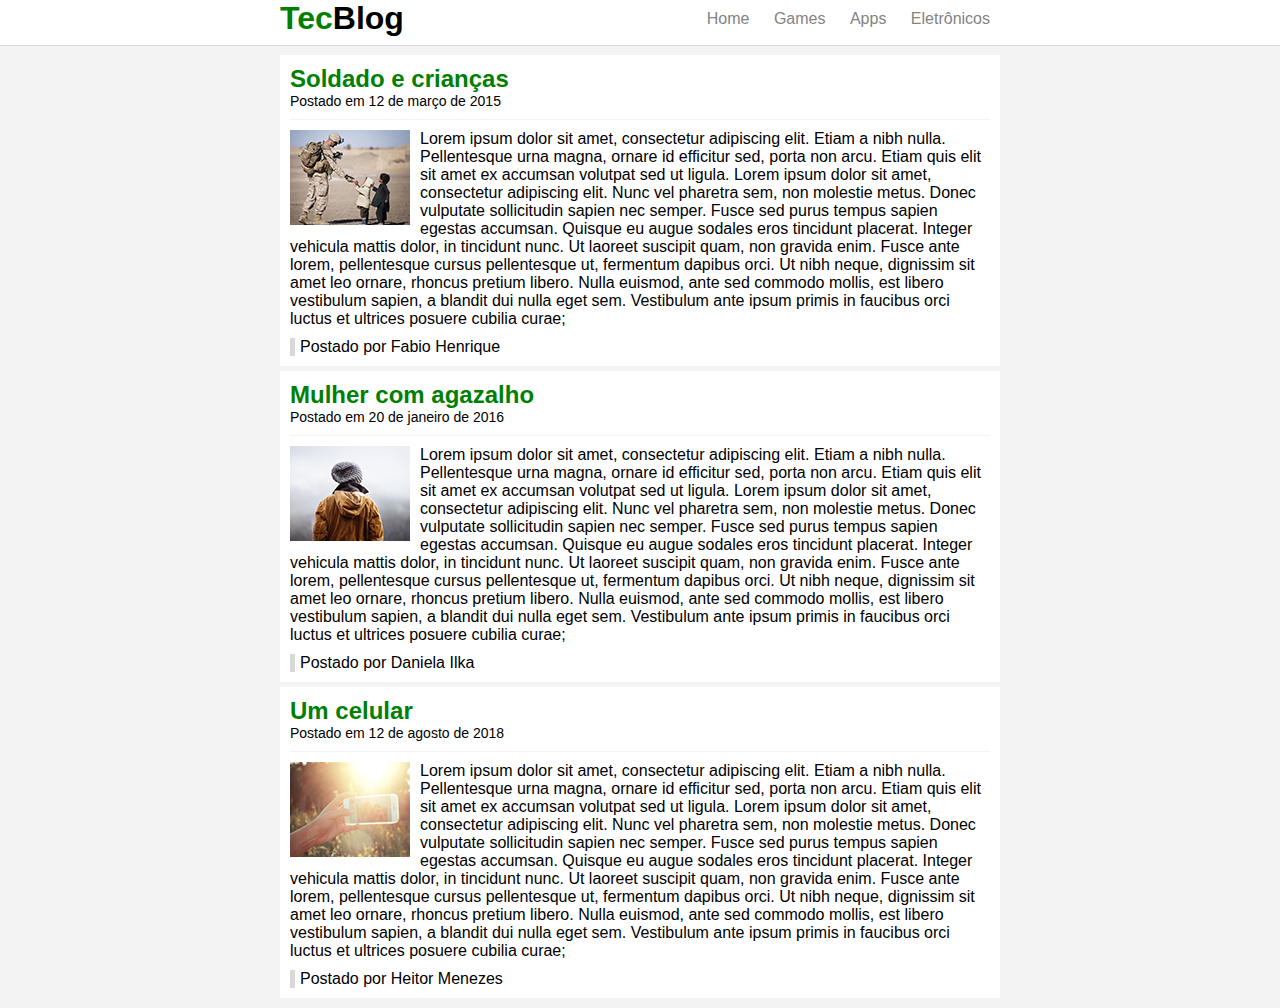
<file: index.html>
<!DOCTYPE html>
<html lang="pt-br">
<head>
    <meta charset="UTF-8">
    <meta http-equiv="X-UA-Compatible" content="IE=edge">
    <meta name="viewport" content="width=device-width, initial-scale=1.0">
    <link rel="stylesheet" type="text/css" href="css/estilo.css">
    <title>TecBlog</title>
</head>
<body>
    <div id="navegacao">
        <div id="area">
            <h1 id="logo"><span class="verde">Tec</span>Blog</h1>
            <div id="menu">
                <a href="index.html">Home</a>
                <a href="games.html">Games</a>
                <a href="apps.html">Apps</a>
                <a href="eletronicos.html">Eletrônicos</a>
            </div>
        </div>
    </div>
    <div id="area-principal">
        <div id="postagem">
            <h2>Soldado e crianças</h2>
            <span class="data-postagem">Postado em 12 de março de 2015</span>
            <img class="img-postagem" src="img/imagem1.png" alt="Primeira imagem">
            <p>
                Lorem ipsum dolor sit amet, consectetur adipiscing elit. 
                Etiam a nibh nulla. Pellentesque urna magna, ornare id efficitur 
                sed, porta non arcu. Etiam quis elit sit amet ex accumsan volutpat 
                sed ut ligula. Lorem ipsum dolor sit amet, consectetur adipiscing elit. 
                Nunc vel pharetra sem, non molestie metus. Donec vulputate sollicitudin 
                sapien nec semper. Fusce sed purus tempus sapien egestas accumsan. Quisque 
                eu augue sodales eros tincidunt placerat. Integer vehicula mattis dolor, 
                in tincidunt nunc. Ut laoreet suscipit quam, non gravida enim. Fusce ante 
                lorem, pellentesque cursus pellentesque ut, fermentum dapibus orci. Ut nibh 
                neque, dignissim sit amet leo ornare, rhoncus pretium libero. Nulla euismod, 
                ante sed commodo mollis, est libero vestibulum sapien, a blandit dui nulla eget sem. 
                Vestibulum ante ipsum primis in faucibus orci luctus et ultrices posuere cubilia curae;
            </p>
            <span class="postado">
                Postado por Fabio Henrique
            </span>
        </div>

        <div id="postagem">
            <h2>Mulher com agazalho</h2>
            <span class="data-postagem">Postado em 20 de janeiro de 2016</span>
            <img class="img-postagem" src="img/imagem2.png" alt="Primeira imagem">
            <p>
                Lorem ipsum dolor sit amet, consectetur adipiscing elit. 
                Etiam a nibh nulla. Pellentesque urna magna, ornare id efficitur 
                sed, porta non arcu. Etiam quis elit sit amet ex accumsan volutpat 
                sed ut ligula. Lorem ipsum dolor sit amet, consectetur adipiscing elit. 
                Nunc vel pharetra sem, non molestie metus. Donec vulputate sollicitudin 
                sapien nec semper. Fusce sed purus tempus sapien egestas accumsan. Quisque 
                eu augue sodales eros tincidunt placerat. Integer vehicula mattis dolor, 
                in tincidunt nunc. Ut laoreet suscipit quam, non gravida enim. Fusce ante 
                lorem, pellentesque cursus pellentesque ut, fermentum dapibus orci. Ut nibh 
                neque, dignissim sit amet leo ornare, rhoncus pretium libero. Nulla euismod, 
                ante sed commodo mollis, est libero vestibulum sapien, a blandit dui nulla eget sem. 
                Vestibulum ante ipsum primis in faucibus orci luctus et ultrices posuere cubilia curae;
            </p>
            <span class="postado">
                Postado por Daniela Ilka
            </span>
        </div>

        <div id="postagem">
            <h2>Um celular</h2>
            <span class="data-postagem">Postado em 12 de agosto de 2018</span>
            <img class="img-postagem" src="img/imagem5.png" alt="Primeira imagem">
            <p>
                Lorem ipsum dolor sit amet, consectetur adipiscing elit. 
                Etiam a nibh nulla. Pellentesque urna magna, ornare id efficitur 
                sed, porta non arcu. Etiam quis elit sit amet ex accumsan volutpat 
                sed ut ligula. Lorem ipsum dolor sit amet, consectetur adipiscing elit. 
                Nunc vel pharetra sem, non molestie metus. Donec vulputate sollicitudin 
                sapien nec semper. Fusce sed purus tempus sapien egestas accumsan. Quisque 
                eu augue sodales eros tincidunt placerat. Integer vehicula mattis dolor, 
                in tincidunt nunc. Ut laoreet suscipit quam, non gravida enim. Fusce ante 
                lorem, pellentesque cursus pellentesque ut, fermentum dapibus orci. Ut nibh 
                neque, dignissim sit amet leo ornare, rhoncus pretium libero. Nulla euismod, 
                ante sed commodo mollis, est libero vestibulum sapien, a blandit dui nulla eget sem. 
                Vestibulum ante ipsum primis in faucibus orci luctus et ultrices posuere cubilia curae;
            </p>
            <span class="postado">
                Postado por Heitor Menezes
            </span>
        </div>

    </div>
    
</body>
</html>
</file>
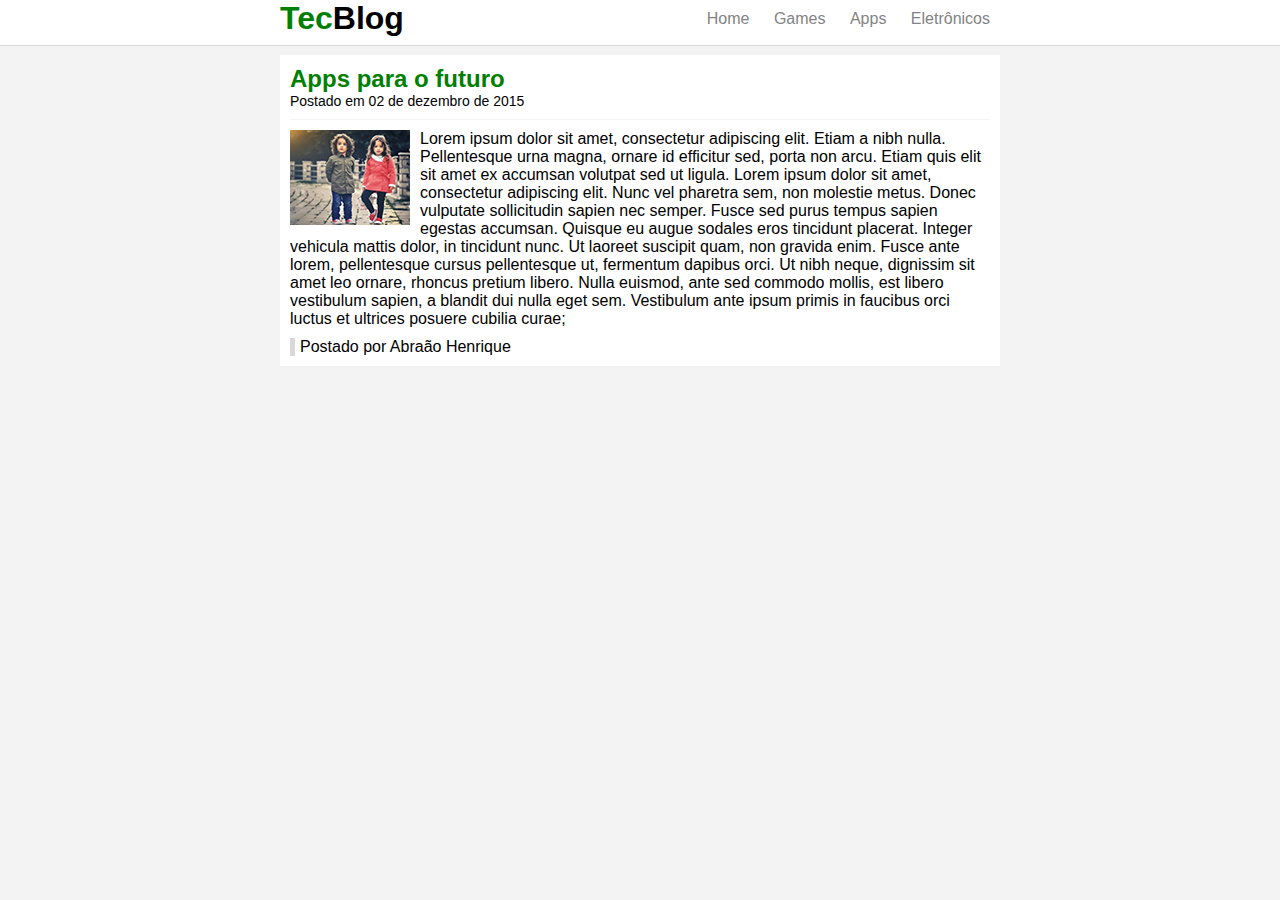
<file: apps.html>
<!DOCTYPE html>
<html lang="pt-br">
<head>
    <meta charset="UTF-8">
    <meta http-equiv="X-UA-Compatible" content="IE=edge">
    <meta name="viewport" content="width=device-width, initial-scale=1.0">
    <link rel="stylesheet" type="text/css" href="css/estilo.css">
    <title>TecBlog</title>
</head>
<body>
    <div id="navegacao">
        <div id="area">
            <h1 id="logo"><span class="verde">Tec</span>Blog</h1>
            <div id="menu">
                <a href="index.html">Home</a>
                <a href="games.html">Games</a>
                <a href="apps.html">Apps</a>
                <a href="eletronicos.html">Eletrônicos</a>
            </div>
        </div>
    </div>
    <div id="area-principal">
        <div id="postagem">
            <h2>Apps para o futuro</h2>
            <span class="data-postagem">Postado em 02 de dezembro de 2015</span>
            <img class="img-postagem" src="img/imagem4.png" alt="Primeira imagem">
            <p>
                Lorem ipsum dolor sit amet, consectetur adipiscing elit. 
                Etiam a nibh nulla. Pellentesque urna magna, ornare id efficitur 
                sed, porta non arcu. Etiam quis elit sit amet ex accumsan volutpat 
                sed ut ligula. Lorem ipsum dolor sit amet, consectetur adipiscing elit. 
                Nunc vel pharetra sem, non molestie metus. Donec vulputate sollicitudin 
                sapien nec semper. Fusce sed purus tempus sapien egestas accumsan. Quisque 
                eu augue sodales eros tincidunt placerat. Integer vehicula mattis dolor, 
                in tincidunt nunc. Ut laoreet suscipit quam, non gravida enim. Fusce ante 
                lorem, pellentesque cursus pellentesque ut, fermentum dapibus orci. Ut nibh 
                neque, dignissim sit amet leo ornare, rhoncus pretium libero. Nulla euismod, 
                ante sed commodo mollis, est libero vestibulum sapien, a blandit dui nulla eget sem. 
                Vestibulum ante ipsum primis in faucibus orci luctus et ultrices posuere cubilia curae;
            </p>
            <span class="postado">
                Postado por Abraão Henrique
            </span>
        </div>
    </div>
    
</body>
</html>
</file>
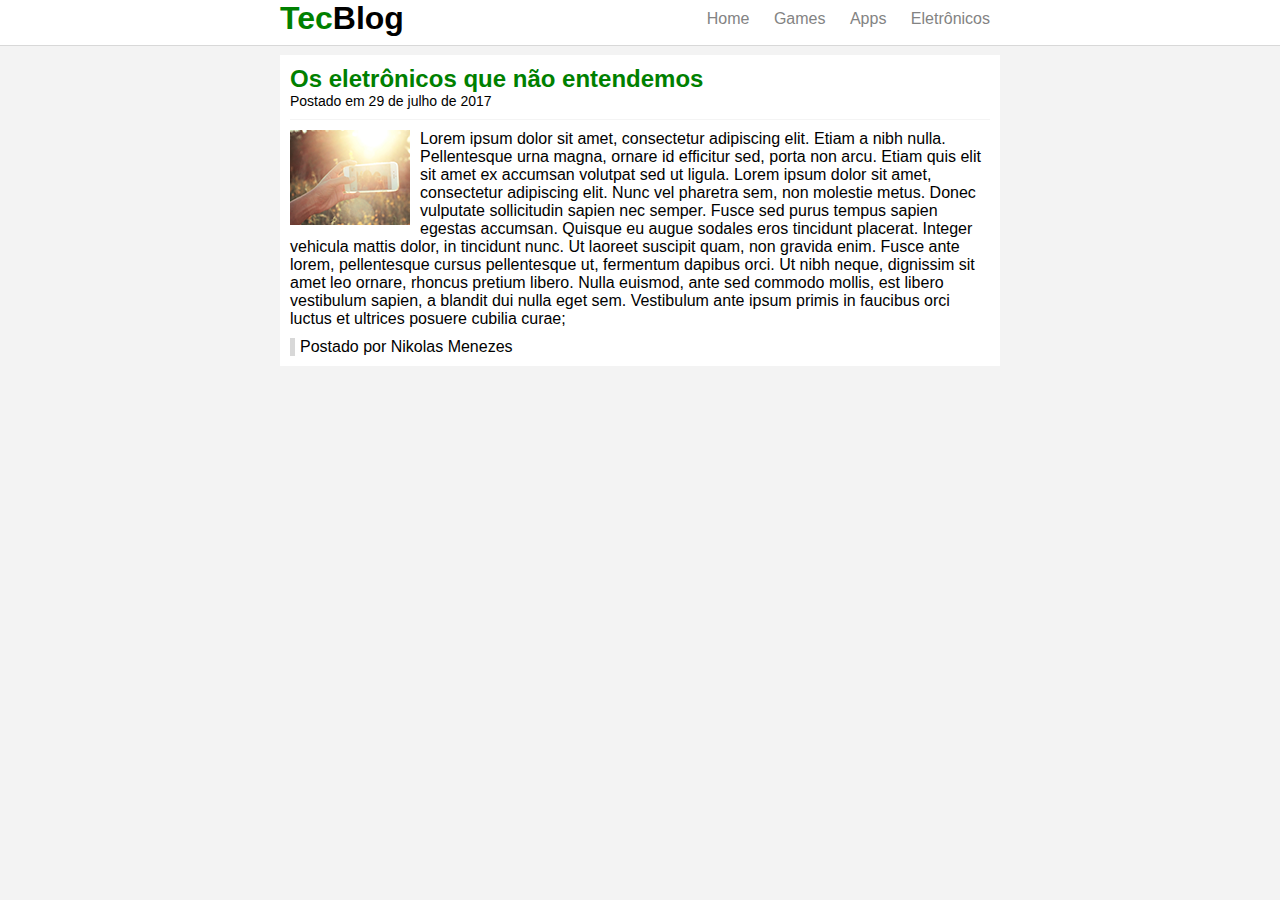
<file: eletronicos.html>
<!DOCTYPE html>
<html lang="pt-br">
<head>
    <meta charset="UTF-8">
    <meta http-equiv="X-UA-Compatible" content="IE=edge">
    <meta name="viewport" content="width=device-width, initial-scale=1.0">
    <link rel="stylesheet" type="text/css" href="css/estilo.css">
    <title>TecBlog</title>
</head>
<body>
    <div id="navegacao">
        <div id="area">
            <h1 id="logo"><span class="verde">Tec</span>Blog</h1>
            <div id="menu">
                <a href="index.html">Home</a>
                <a href="games.html">Games</a>
                <a href="apps.html">Apps</a>
                <a href="eletronicos.html">Eletrônicos</a>
            </div>
        </div>
    </div>
    <div id="area-principal">
        <div id="postagem">
            <h2>Os eletrônicos que não entendemos</h2>
            <span class="data-postagem">Postado em 29 de julho de 2017</span>
            <img class="img-postagem" src="img/imagem5.png" alt="Primeira imagem">
            <p>
                Lorem ipsum dolor sit amet, consectetur adipiscing elit. 
                Etiam a nibh nulla. Pellentesque urna magna, ornare id efficitur 
                sed, porta non arcu. Etiam quis elit sit amet ex accumsan volutpat 
                sed ut ligula. Lorem ipsum dolor sit amet, consectetur adipiscing elit. 
                Nunc vel pharetra sem, non molestie metus. Donec vulputate sollicitudin 
                sapien nec semper. Fusce sed purus tempus sapien egestas accumsan. Quisque 
                eu augue sodales eros tincidunt placerat. Integer vehicula mattis dolor, 
                in tincidunt nunc. Ut laoreet suscipit quam, non gravida enim. Fusce ante 
                lorem, pellentesque cursus pellentesque ut, fermentum dapibus orci. Ut nibh 
                neque, dignissim sit amet leo ornare, rhoncus pretium libero. Nulla euismod, 
                ante sed commodo mollis, est libero vestibulum sapien, a blandit dui nulla eget sem. 
                Vestibulum ante ipsum primis in faucibus orci luctus et ultrices posuere cubilia curae;
            </p>
            <span class="postado">
                Postado por Nikolas Menezes
            </span>
        </div>
    </div>
    
</body>
</html>
</file>
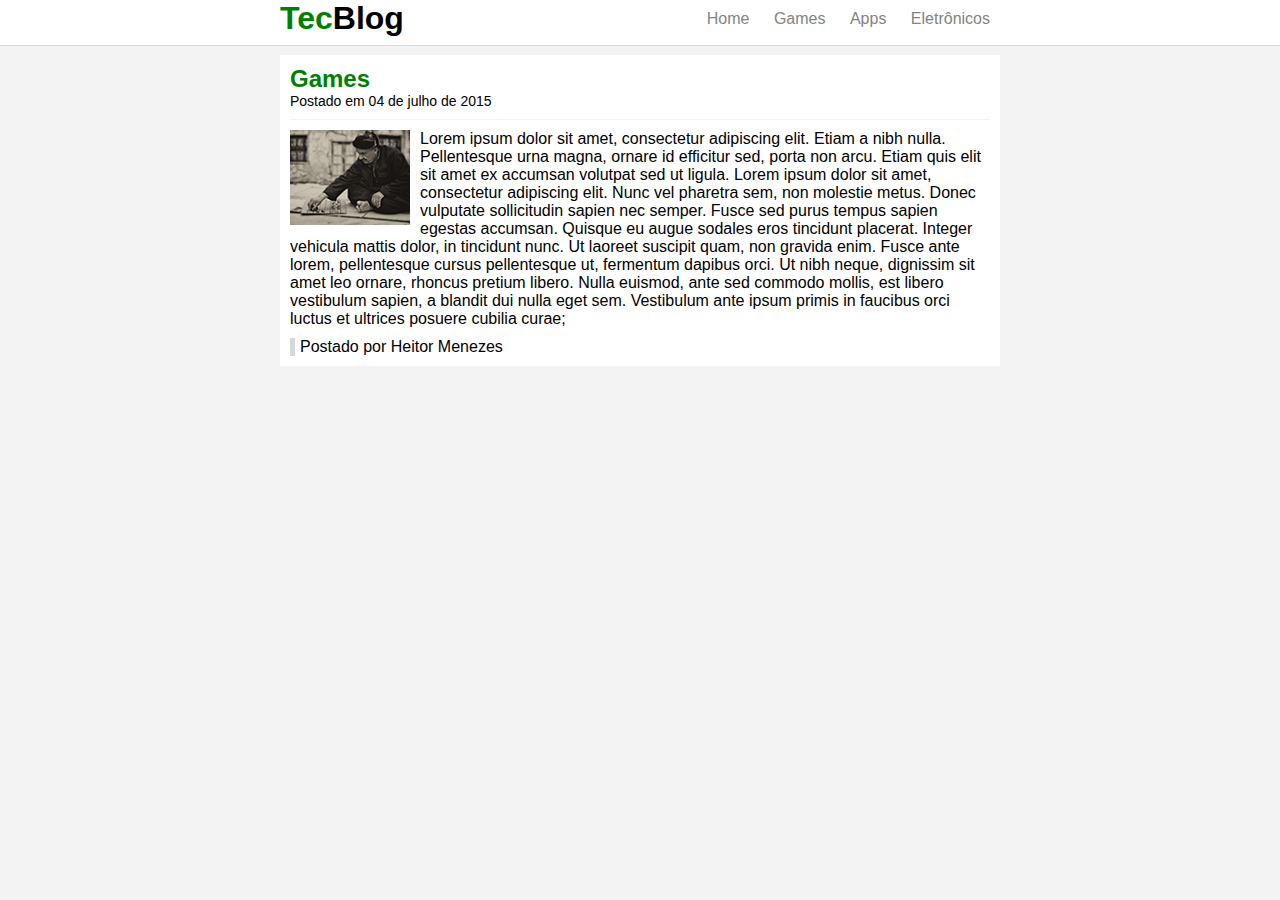
<file: games.html>
<!DOCTYPE html>
<html lang="pt-br">
<head>
    <meta charset="UTF-8">
    <meta http-equiv="X-UA-Compatible" content="IE=edge">
    <meta name="viewport" content="width=device-width, initial-scale=1.0">
    <link rel="stylesheet" type="text/css" href="css/estilo.css">
    <title>TecBlog</title>
</head>
<body>
    <div id="navegacao">
        <div id="area">
            <h1 id="logo"><span class="verde">Tec</span>Blog</h1>
            <div id="menu">
                <a href="index.html">Home</a>
                <a href="games.html">Games</a>
                <a href="apps.html">Apps</a>
                <a href="eletronicos.html">Eletrônicos</a>
            </div>
        </div>
    </div>
    <div id="area-principal">
        <div id="postagem">
            <h2>Games</h2>
            <span class="data-postagem">Postado em 04 de julho de 2015</span>
            <img class="img-postagem" src="img/imagem3.png" alt="Primeira imagem">
            <p>
                Lorem ipsum dolor sit amet, consectetur adipiscing elit. 
                Etiam a nibh nulla. Pellentesque urna magna, ornare id efficitur 
                sed, porta non arcu. Etiam quis elit sit amet ex accumsan volutpat 
                sed ut ligula. Lorem ipsum dolor sit amet, consectetur adipiscing elit. 
                Nunc vel pharetra sem, non molestie metus. Donec vulputate sollicitudin 
                sapien nec semper. Fusce sed purus tempus sapien egestas accumsan. Quisque 
                eu augue sodales eros tincidunt placerat. Integer vehicula mattis dolor, 
                in tincidunt nunc. Ut laoreet suscipit quam, non gravida enim. Fusce ante 
                lorem, pellentesque cursus pellentesque ut, fermentum dapibus orci. Ut nibh 
                neque, dignissim sit amet leo ornare, rhoncus pretium libero. Nulla euismod, 
                ante sed commodo mollis, est libero vestibulum sapien, a blandit dui nulla eget sem. 
                Vestibulum ante ipsum primis in faucibus orci luctus et ultrices posuere cubilia curae;
            </p>
            <span class="postado">
                Postado por Heitor Menezes
            </span>
        </div>
    </div>
    
</body>
</html>
</file>
<file: css/estilo.css>
/*
 - comando para limpar todas as formatações que podem vir no browser
*/

* {
    margin: 0;
    padding: 0;
}

body {
    font-size: 16px;
    font-family: 'Trebuchet MS', Helvetica, sans-serif;
    background: #f3f3f3;

}

#navegacao{
    background: #fff;
    border-bottom: 1px solid #d8d8d8;
    height: 45px;
    position:fixed;
    width: 100%;
    top:0;

}
#area{
    width: 720px;
    margin: 0 auto;
}

#area-principal{
    width: 720px;
    margin: 55px auto 10px auto;
    /*border: 1px solid red;*/
}

#logo{
    float:left;
}

#menu{
    float: right;
    /*border: 1px solid red;*/
    padding:10px 0;
}

#postagem{
    background: #fff;
    padding: 10px;
    margin-bottom: 5px;
}

h2{
    color: green;
}

/*Formatação dos menus*/
/*
 - Links não visitados
 - links visitados
 - links hover
 - links active
*/
a {
    text-decoration: none;
}
a:link{
    color: #838383;
    padding: 8px 10px;
}
a:visited{
    color:#838383;
}
a:hover{
    background: green;
    color: #fff;
}
a:active{
    color: #535353;
}

/*Classes*/
.verde{
    color:green;
}

.data-postagem{
    font-size: 14px;
    border-bottom: 1px solid #f4f4f4;
    display: block;
    padding-bottom: 10px;
    margin-bottom: 10px;
}

.img-postagem{
    float: left;
    margin: 0 10px 3px 0;
}
.postado{
    border-left: 5px solid #d8d8d8;
    padding-left:5px;
    display: block;
    margin-top: 10px;
}
</file>
